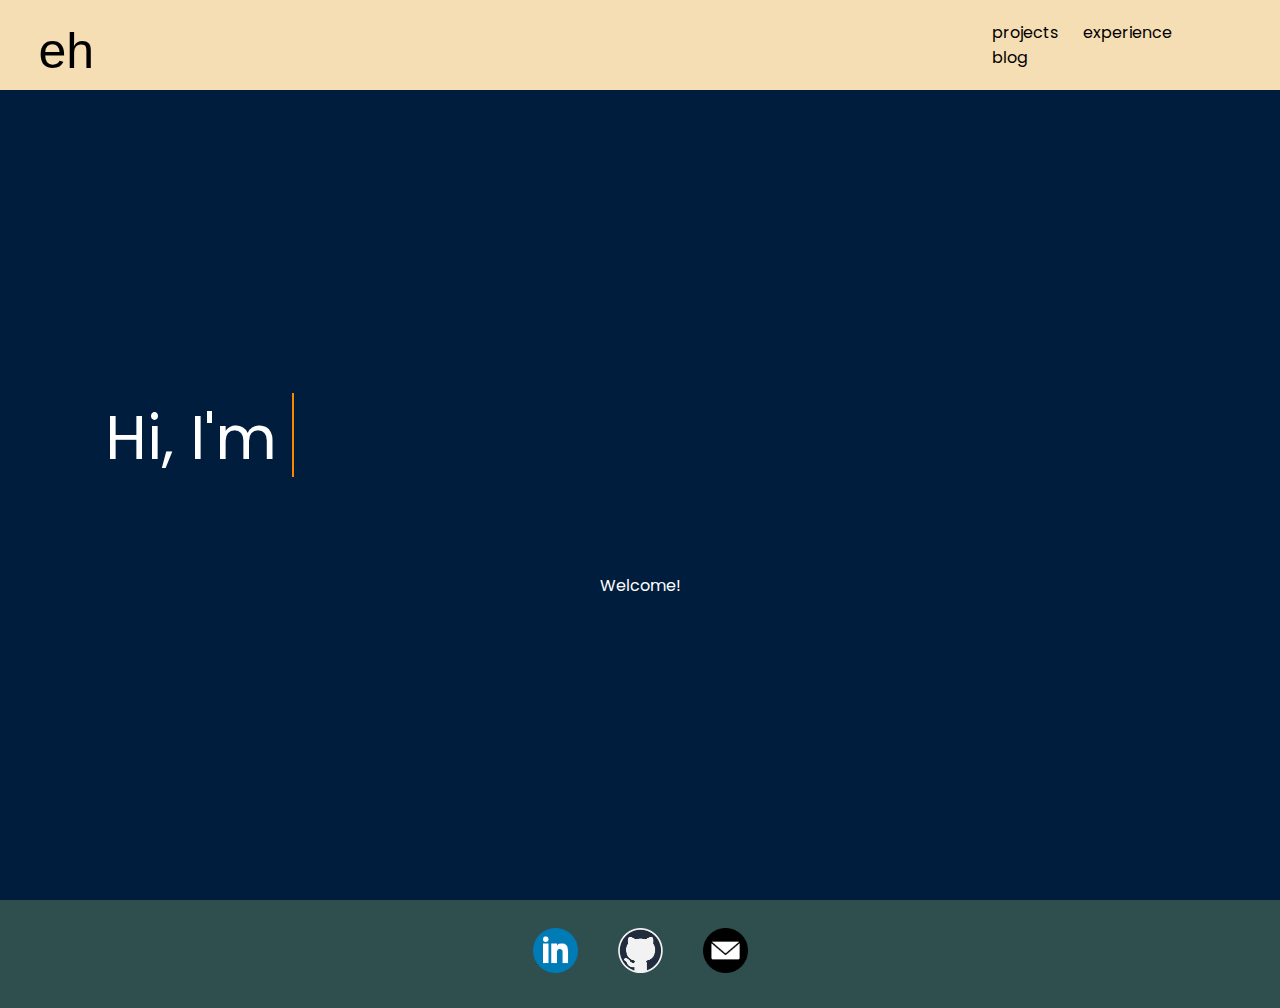
<file: index.html>
<!DOCTYPE html>
<html lang="en">
<head>
    <meta charset="UTF-8">
    <meta name="viewport" content="width=device-width, initial-scale=1.0">
    <link rel="stylesheet" href="home.css">
    <title>Ella Happel</title>
</head>


<body>

    <!-- Navigation Bar Code -->
    <header>
        <a class = "menu-buttons" id="logo" style="text-decoration:none"href="index.html">eh</a>
        <section id = "menu">
            <a class = "menu-buttons" style="text-decoration:none"href="projects.html">projects</a>
            <a class = "menu-buttons" style="text-decoration:none"href="resume.html">experience</a>
            <a class = "menu-buttons" style="text-decoration:none"href="blog.html">blog</a>
        </section>
    </header>
    <!-- Navigation Bar Code -->




    <main>
        <section id = "animation">
            <p id="static-txt">Hi, I'm</p>
            <ul id="dynamic-txts">
                <li><span>Ella.</span></li>
                <li><span>a Computer Science Student.</span></li>
                <li><span>a Linguistics Student.</span></li>
                <li><span>an aspiring pickleballer. 🏓</span></li>
                <li><span>a Sophomore @ UIUC.</span></li>
                <li><span>a novice coder. 👩‍💻</span></li>
            </ul>
        </section>
        
        <section id = "bio">
            <p>Welcome!</p>
            <!-- <p>Glad you stopped by :)</p> -->
        </section>
        <!-- <img class="me" src="images/cutout-me.png"> -->
    </main>
    <!-- <p>Welcome to my corner of the internet.</p> -->
</body>

<footer>

    <a href="https://www.linkedin.com/in/ella-happel-94811b202/"><img class = "contact-logos" src = "images/logos/linkedin-logo.webp"></a>
    <a href="https://github.com/ellahap"><img class = "contact-logos" src = "images/logos/github-logo.png"></a>
    <a href="mailto:ehappel2@illinois.edu"><img class = "contact-logos" src = "images/logos/email-logo.webp"></a>
    <!-- <img class = "contact-logos" src = "github-logo.png"> -->
</footer>
</html>
</file>
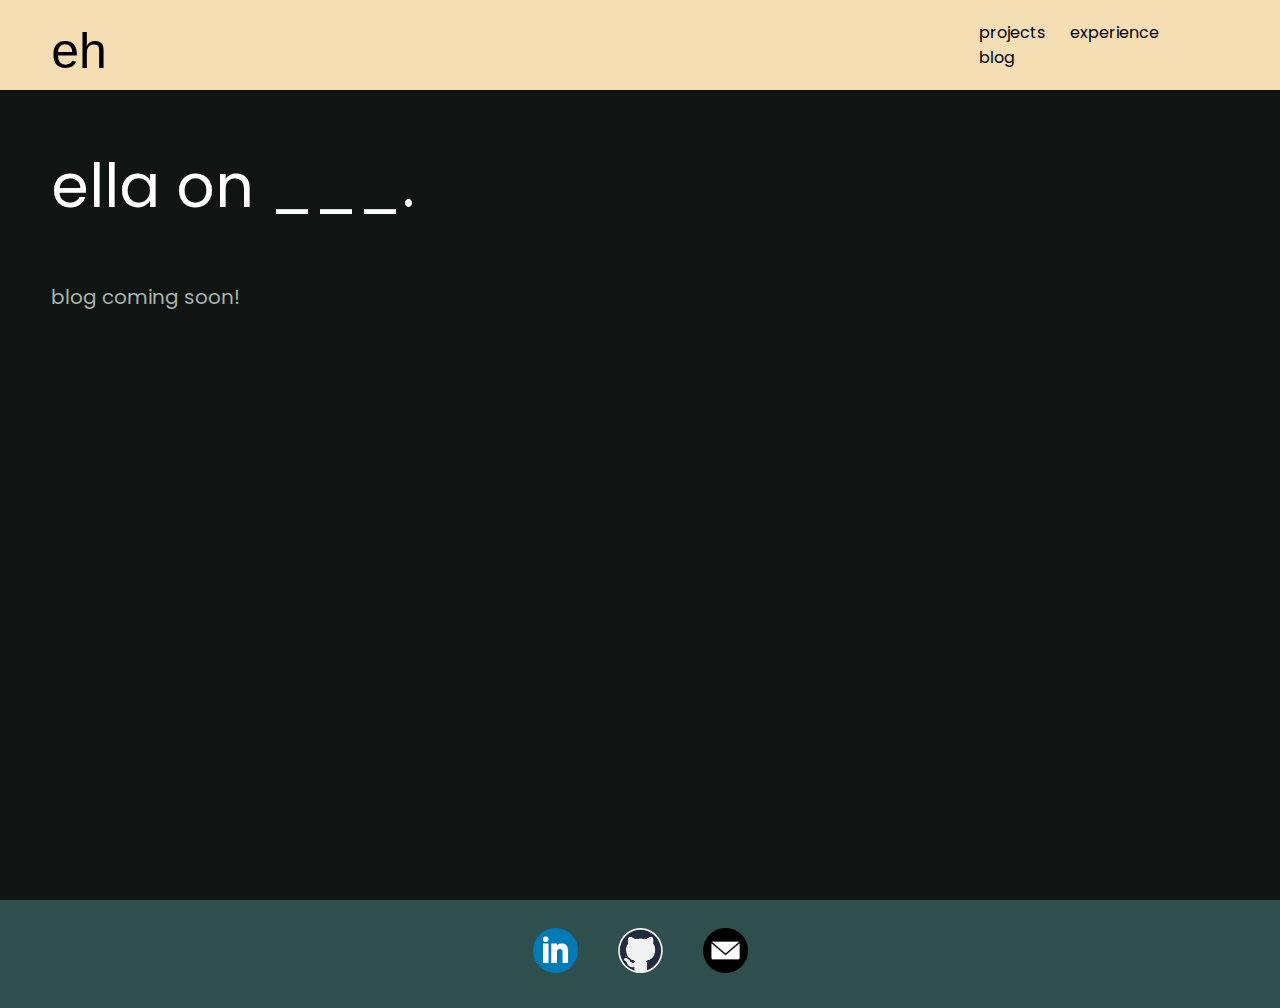
<file: blog.html>
<!DOCTYPE html>
<html lang="en">
<head>
    <meta charset="UTF-8">
    <meta name="viewport" content="width=device-width, initial-scale=1.0">
    <link rel="stylesheet" href="blog.css">
    <title>Ella Happel</title>
</head>
<body>
    <!-- Navigation Bar Code -->
    <header>
        <a class = "menu-buttons" id="logo" style="text-decoration:none"href="index.html">eh</a>
        <section id = "menu">
            <a class = "menu-buttons" style="text-decoration:none"href="projects.html">projects</a>
            <a class = "menu-buttons" style="text-decoration:none"href="resume.html">experience</a>
            <a class = "menu-buttons" style="text-decoration:none"href="blog.html">blog</a>
        </section>
    </header>
    <!-- Navigation Bar Code -->

    <main>
        <p id = "page-title">ella on ___.</p>
        <p id = "page-descr">blog coming soon!</p>
        <!-- <p id = "page-descr">here's everything on my mind.</p> -->

        <section id = "blogs">
            <!-- <article>
                <p class = "post-title">about me</p>
                <p class = "date">08/15/24</p>
                <p class = "my-super-important-super-cool-amazing-thoughts">
                    Hey! Thanks for looking through my site-- it means a lot.  My name's Ella, 
                </p>
            </article> -->
    
            <!-- <article>
                <p class = "post-title">post 2</p>
                <p class = "date">07/26/24</p>
                <p class = "my-super-important-super-cool-amazing-thoughts">blah blah blah</p>
            </article> -->

        </section>

    </main>

    
</body>
<footer>
    <a href="https://www.linkedin.com/in/ella-happel-94811b202/"><img class = "contact-logos" src = "images/logos/linkedin-logo.webp"></a>
    <a href="https://github.com/ellahap"><img class = "contact-logos" src = "images/logos/github-logo.png"></a>
    <a href="mailto:ehappel2@illinois.edu"><img class = "contact-logos" src = "images/logos/email-logo.webp"></a>
    <!-- <img class = "contact-logos" src = "github-logo.png"> -->
</footer>

</html>
</file>
<file: home.css>
@import url('https://fonts.googleapis.com/css2?family=Poppins:wght@200;300;400;500;600;700&display=swap');
@import url('https://fonts.cdnfonts.com/css/mistoni');

* {
    margin: 0;
    padding: 0;
    box-sizing: border-box;
    font-family: 'Poppins', sans-serif;
}




/* NAVIGATION BAR CODE START */
header{
    background-color: wheat;
    display: flex;
    justify-content: space-between;
    align-items: center;
    padding: 30px 3%;
    height: 10vh;
}

#logo {
    /* font */
    margin-top: 5%;
    font-size: 50px;
    margin-left: 0px;
    font-family: 'Mistoni', sans-serif;
}

#menu {
    width: 260px;
}

.menu-buttons{
    color: black;
    margin: 4%;
}

.menu-buttons:hover{
    color: #FAFFD8;
}
/* NAVIGATION BAR CODE END */

/* FOOTER CODE START */
footer {
    height: 12vh;
    background-color: darkslategray;
    display: flex;
    flex-direction: row;
    color: wheat;
    align-items: center;
    justify-content: center;
    /* padding-top: 8px; */
}

.contact-logos {
    width: 5vh;
    margin: 20px;
}
/* FOOTER CODE END */






main {
    min-height: 90vh;
    background: #001D3D;
    display: flex;
    align-items: center;
    justify-content: center;
    flex-direction: column;
}

#animation {
    display: flex;
    align-items: center;
    justify-content: center;
    margin-bottom: 10vh;
}

main #static-txt {
    color: #fff;
    font-size: 60px;
    font-weight: 400;
}

main #dynamic-txts {
    margin-left: 15px;
    height: 90px;
    line-height: 90px;
    overflow: hidden;
}

#dynamic-txts li {
    list-style: none;
    color: #ff8500;
    font-size: 60px;
    font-weight: 500;
    position: relative;
    top: 0;
    animation: slide 18s steps(6) infinite;
}

@keyframes slide {
    100% {
        top: -540px; /* 90px * # of elements */
    }
}

#dynamic-txts li span {
    position: relative;
    margin: 5px 0;
    line-height: 90px;
}

#dynamic-txts li span::after {
    content: "";
    position: absolute;
    left: 0;
    height: 100%;
    width: 100%;
    background: #001D3D;
    border-left: 2px solid #ff8500;
    animation: typing 3s steps(26) infinite;
}

@keyframes typing {
    40%, 60% {
        left: calc(100% + 30px);
    }
    100% {
        left: 0;
    }
}




#bio {
    display: flex;
    color: white;
    flex-direction: column;
    align-items: center;
}

.me {
    height: 10vh;
}
</file>
<file: blog.css>
@import url('https://fonts.googleapis.com/css2?family=Poppins:wght@200;300;400;500;600;700&display=swap');
@import url('https://fonts.cdnfonts.com/css/mistoni');

* {
    margin: 0;
    padding: 0;
    box-sizing: border-box;
    font-family: 'Poppins', sans-serif;
}



/* NAVIGATION BAR CODE START */
header{
    background-color: wheat;
    display: flex;
    justify-content: space-between;
    align-items: center;
    padding: 30px 4%;
    height: 10vh;
}

#logo {
    /* font */
    margin-top: 5%;
    font-size: 50px;
    margin-left: 0px;
    font-family: 'Mistoni', sans-serif;
}

#menu {
    width: 260px;
}

.menu-buttons{
    color: black;
    margin: 4%;
}

.menu-buttons:hover{
    color: #FAFFD8;
}
/* NAVIGATION BAR CODE END */

/* FOOTER CODE START */
footer {
    height: 12vh;
    background-color: darkslategray;
    display: flex;
    flex-direction: row;
    color: wheat;
    align-items: center;
    justify-content: center;
    /* padding-top: 8px; */
}

.contact-logos {
    width: 5vh;
    margin: 20px;
}
/* FOOTER CODE END */



main {
    min-height: 90vh;
    background-color: #101412;
    display: flex;
    flex-direction: column;
    padding: 4vw;
}





#page-title {
    color: white;
    font-size: 60px;
    margin-bottom: 4vw;
}

#page-descr {
    color: #a7b5ad;
    font-size: 20px;
}


#blogs {
    padding: 4vw;
    padding-top: 0;
}




article {
    background-color: #1a211d;
    margin: 6vw;
    padding: 2vw;
    border-radius: 25px;
}

.post-title {
    color: white;
    font-size: 40px;
}

.date {
    color: #a7b5ad;
    font-size: 15px;
}

.my-super-important-super-cool-amazing-thoughts {
    color: white;
    font-size: 20px;
}

.tag {

}
</file>
